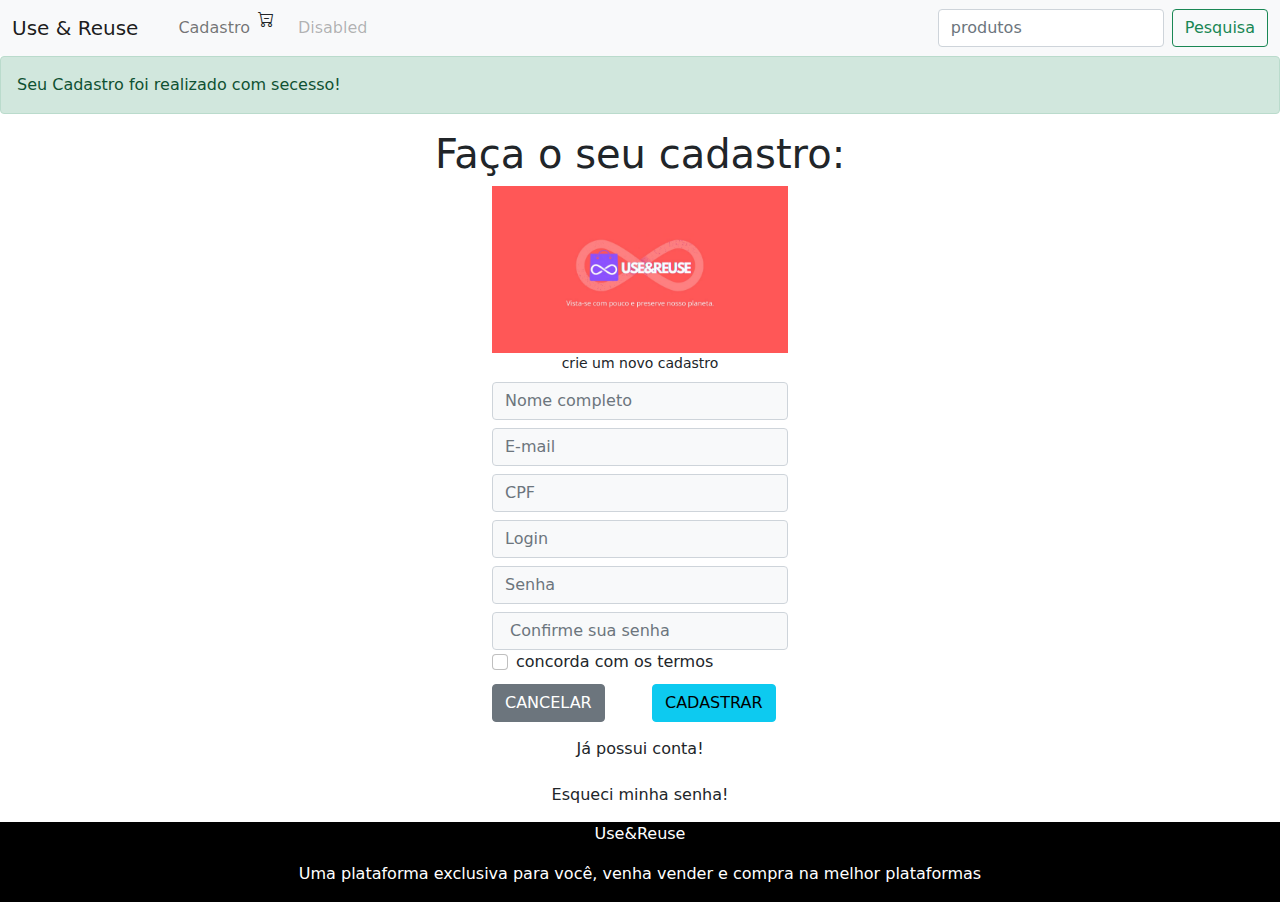
<file: cadastro.html>
<!DOCTYPE html>
<html lang="en">

<head>
    <meta charset="UTF-8">
    <meta http-equiv="X-UA-Compatible" content="IE=edge">
    <meta name="viewport" content="width=device-width, initial-scale=1.0">
    <title>Document</title>
    <link rel="stylesheet" type="text/css" href="css/bootstrap.min.css">
    <link rel="stylesheet" href="https://cdn.jsdelivr.net/npm/bootstrap-icons@1.8.1/font/bootstrap-icons.css">
    <link rel="stylesheet" type="text/css" href="css/estilo_p.css">
    <style type="text/css">
        h1 {
            text-align: center;
        }
    </style>
</head>

<body class="bg-color">
    <nav class="navbar navbar-expand-lg navbar-light bg-light ">
        <div class="container-fluid">
            <a class="navbar-brand" href="index.html">Use & Reuse</a>
            <button class="navbar-toggler" type="button" data-bs-toggle="collapse"
                data-bs-target="#navbarSupportedContent" aria-controls="navbarSupportedContent" aria-expanded="false"
                aria-label="Toggle navigation">
                <span class="navbar-toggler-icon"></span>
            </button>
            <div class="collapse navbar-collapse" id="navbarSupportedContent">
                <ul class="navbar-nav me-auto mb-2 mb-lg-0">

                    <li class="nav-item">
                        <a class="nav-link" href="#"></a>
                    </li>
                    <li class="nav-item">
                        <a class="nav-link" href="#">Cadastro</a>
                    </li>
                    <li class="nav-item dropdown">


                    </li class="nav-item">
                    <i class="bi bi-cart-dash"></i>
                    <a class="nav-link" href=""></a>
                    <li>

                    </li>
                    <li class="nav-item">
                        <a class="nav-link disabled">Disabled</a>
                    </li>
                </ul>
                <form class="d-flex">
                    <input class="form-control me-2" type="search" placeholder="produtos" aria-label="Search">
                    <button class="btn btn-outline-success" type="submit">Pesquisa</button>
                </form>
            </div>
        </div>
    </nav>
    <div class="alert alert-success" role="alert">
        Seu Cadastro foi realizado com secesso!
    </div>
    <h1>Faça o seu cadastro:</h1>
    <div class="container-fluid h-100 ">
        <div class="row form-cadastro justify-content-center">
            <div class="col-3 alingn-self-center area form">
                <div class="row justify-content-center mb4">
                    <img src="img/logo.jpeg" width="10%" alt="">
                </div>
                <span class="small d-block text-center">crie um novo cadastro </span>

                <form action="">
                    <div class="input-group mt-2">
                        <input type="text" class="form-control bg-light btn-outline-secodary"
                            placeholder="Nome completo">
                    </div>
                    <div class="input-group mt-2">
                        <input type="text" class="form-control bg-light btn-outline-secodary" placeholder="E-mail">
                    </div>
                    <div class="input-group mt-2">
                        <input type="text" class="form-control bg-light btn-outline-secodary" required
                            placeholder="CPF">
                    </div>
                    <div class="input-group mt-2">
                        <input type="text" class="form-control bg-light btn-outline-secodary" placeholder="Login">
                    </div>
                    <div class="input-group mt-2">
                        <input type="text" class="form-control bg-light btn-outline-secodary" placeholder="Senha">
                    </div>
                    <div class="input-group mt-2">
                        <input type="text" class="form-control bg-light btn-outline-secodary"
                            placeholder=" Confirme sua senha">
                    </div>

                    <div class="form-check">
                        <input class="form-check-input" type="checkbox" id="gridCheck">
                        <label class="form-check-label" for="gridCheck" required>
                            concorda com os termos
                        </label>
                    </div>
                    <div class="row">
                        <div class="col-md-6">
                            <button type="button" class="btn btn-secondary
                  btn-block mt-2">CANCELAR</button>
                        </div>
                        <div class="col-md-6">
                            <a href="index.html"><button type="button" class="btn btn-info
                  btn-block mt-2">CADASTRAR</button></a>
                        </div>
                </form>
                <button type="button" class="btn btn-default
                  btn-block mt-2">Já possui conta! </button>
                <button type="button" class="btn btn-default
                  btn-block mt-2">Esqueci minha senha! </button>
            </div>
        </div>
    </div>

    <div class="row mt-2 rodape">
        <div class="col-12 ">
            <p class="text-center">Use&Reuse</p>
            <p class="text-center">Uma plataforma exclusiva para você, venha vender e compra na melhor plataformas</p>
        </div>
    </div>

    <script src="js/bootstrap.bundle.min.js"></script>
</body>

</html>
</file>
<file: css/estilo_p.css>
.rodape
        {
            background-color: black;
            color: white;
        }

body{
    background-color: white;
}
.paragrafo
{
    text-align: justify;
}
</file>
